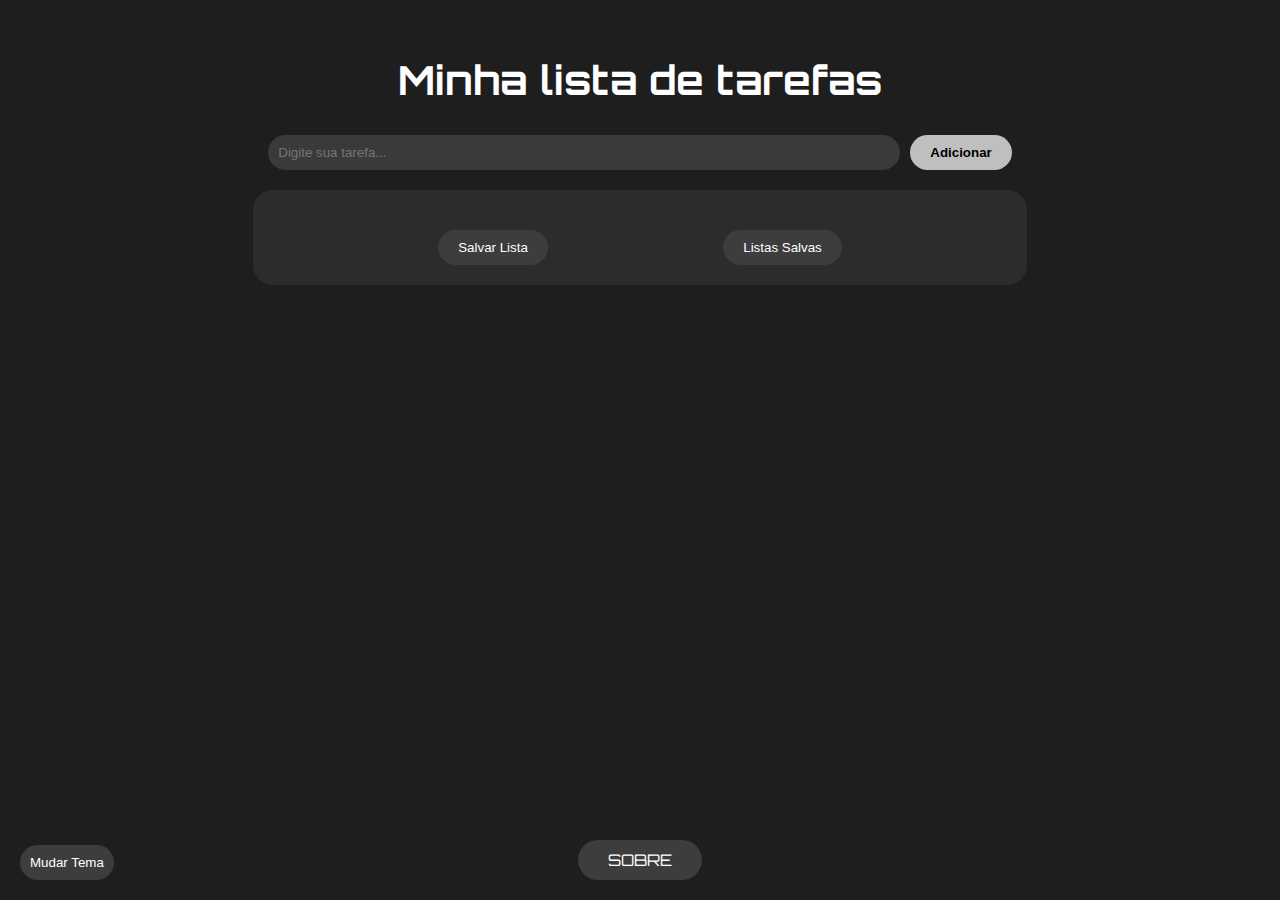
<file: index.html>
<!DOCTYPE html>
<html lang="pt-BR">

<head>
  <meta charset="UTF-8">
  <title>Minha Lista de Tarefas</title>
  <link rel="stylesheet" href="CSS/style-index.css">
</head>

<body>

  <h1>Minha lista de tarefas</h1>

  <div class="entrada">
    <input type="text" id="tarefa" placeholder="Digite sua tarefa...">
    <button onclick="adicionarTarefa()">Adicionar</button>
  </div>

  <div class="container-lista">
    <ul id="lista">
    </ul>
    <div class="botoes-finais">
      <button onclick="salvarTarefas()">Salvar Lista</button>
      <button onclick="mostrarListasSalvas()">Listas Salvas</button>
    </div>
  </div>

  <button id="botao-tema" onclick="mudarTema()">Mudar Tema</button>
  <a href="/Pages/sobre.html" id="botao-sobre">SOBRE</a>

  <script src="JS/script.js"></script>
</body>

</html>
</file>
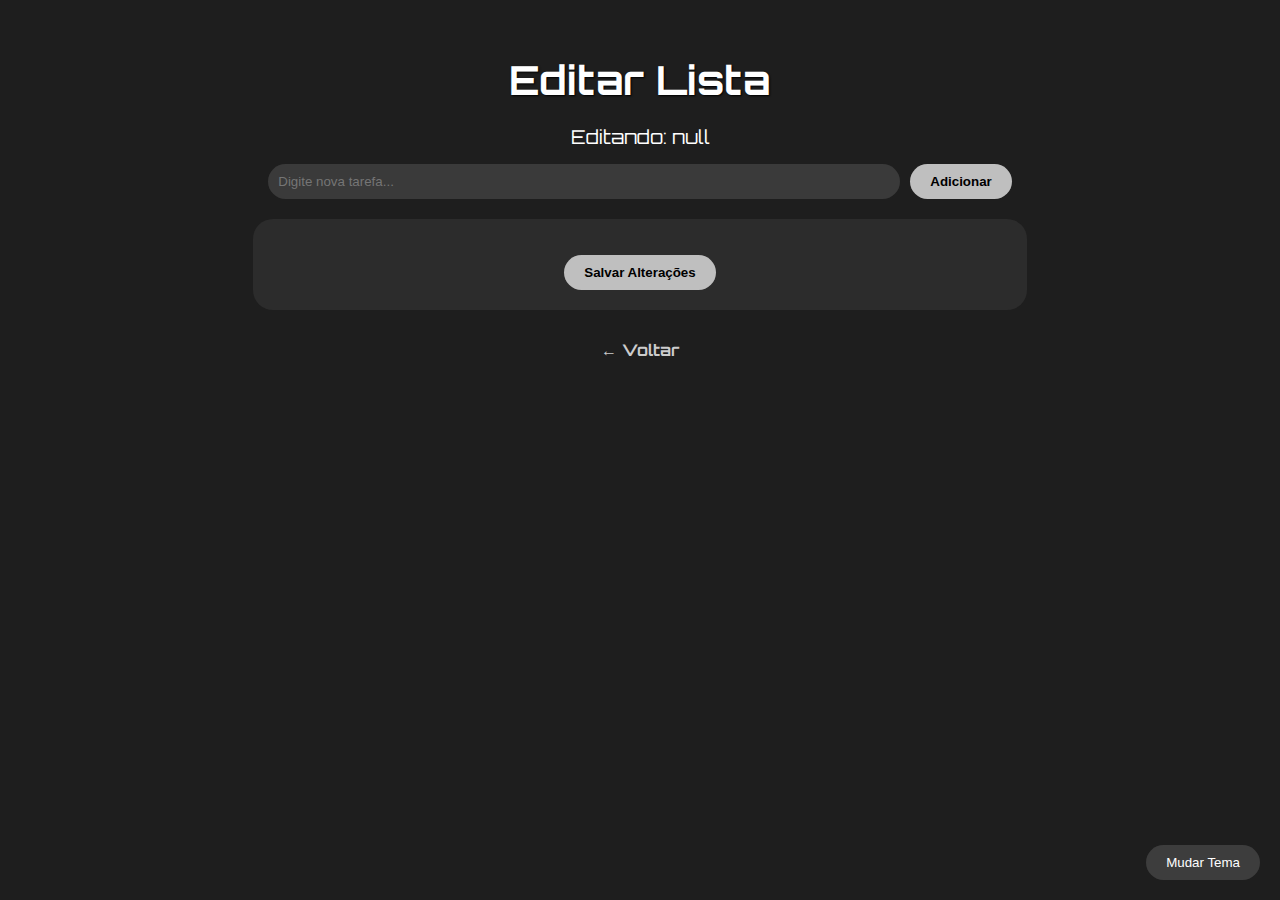
<file: Pages/editar.html>
<!DOCTYPE html>
<html lang="pt-BR">

<head>
  <meta charset="UTF-8">
  <title>Editar Lista</title>
  <link rel="stylesheet" href="/CSS/style-editar.css">
</head>

<body>

  <h1>Editar Lista</h1>
  <p id="nomeLista"></p>

  <div class="entrada">
    <input type="text" id="novaTarefa" placeholder="Digite nova tarefa...">
    <button onclick="adicionarTarefa()">Adicionar</button>
  </div>

  <div class="container-lista">
    <ul id="lista"></ul>
    <button onclick="salvarListaEditada()">Salvar Alterações</button>
  </div>

  <a class="voltar" href="/Pages/listas.html">← Voltar</a>
  <button class="botao-tema" onclick="mudarTema()">Mudar Tema</button>

  <script>
    let nome = "";
    let tarefas = [];

    function carregarDados() {
      const params = new URLSearchParams(window.location.search);
      nome = params.get("nome");

      document.getElementById("nomeLista").textContent = "Editando: " + nome;

      const listas = JSON.parse(localStorage.getItem("MinhasListas") || "{}");
      tarefas = listas[nome] || [];

      tarefas.forEach(tarefa => {
        const li = criarItem(tarefa);
        document.getElementById("lista").appendChild(li);
      });
    }

    function criarItem(texto) {
      const li = document.createElement("li");
      const span = document.createElement("span");
      span.textContent = texto;

      const btnRemover = document.createElement("button");
      btnRemover.textContent = "Remover";
      btnRemover.onclick = () => li.remove();

      li.appendChild(span);
      li.appendChild(btnRemover);
      return li;
    }

    function adicionarTarefa() {
      const input = document.getElementById("novaTarefa");
      const texto = input.value.trim();
      if (texto === "") return;

      const li = criarItem(texto);
      document.getElementById("lista").appendChild(li);
      input.value = "";
    }

    function salvarListaEditada() {
      const spans = document.querySelectorAll("#lista li span");
      const novaLista = Array.from(spans).map(span => span.textContent);

      const listas = JSON.parse(localStorage.getItem("MinhasListas") || "{}");
      listas[nome] = novaLista;
      localStorage.setItem("MinhasListas", JSON.stringify(listas));

      alert("Lista atualizada!");
      window.location.href = "listas.html";
    }

    function mudarTema() {
      document.body.classList.toggle("claro");
    }

    window.onload = carregarDados;
  </script>
</body>

</html>
</file>
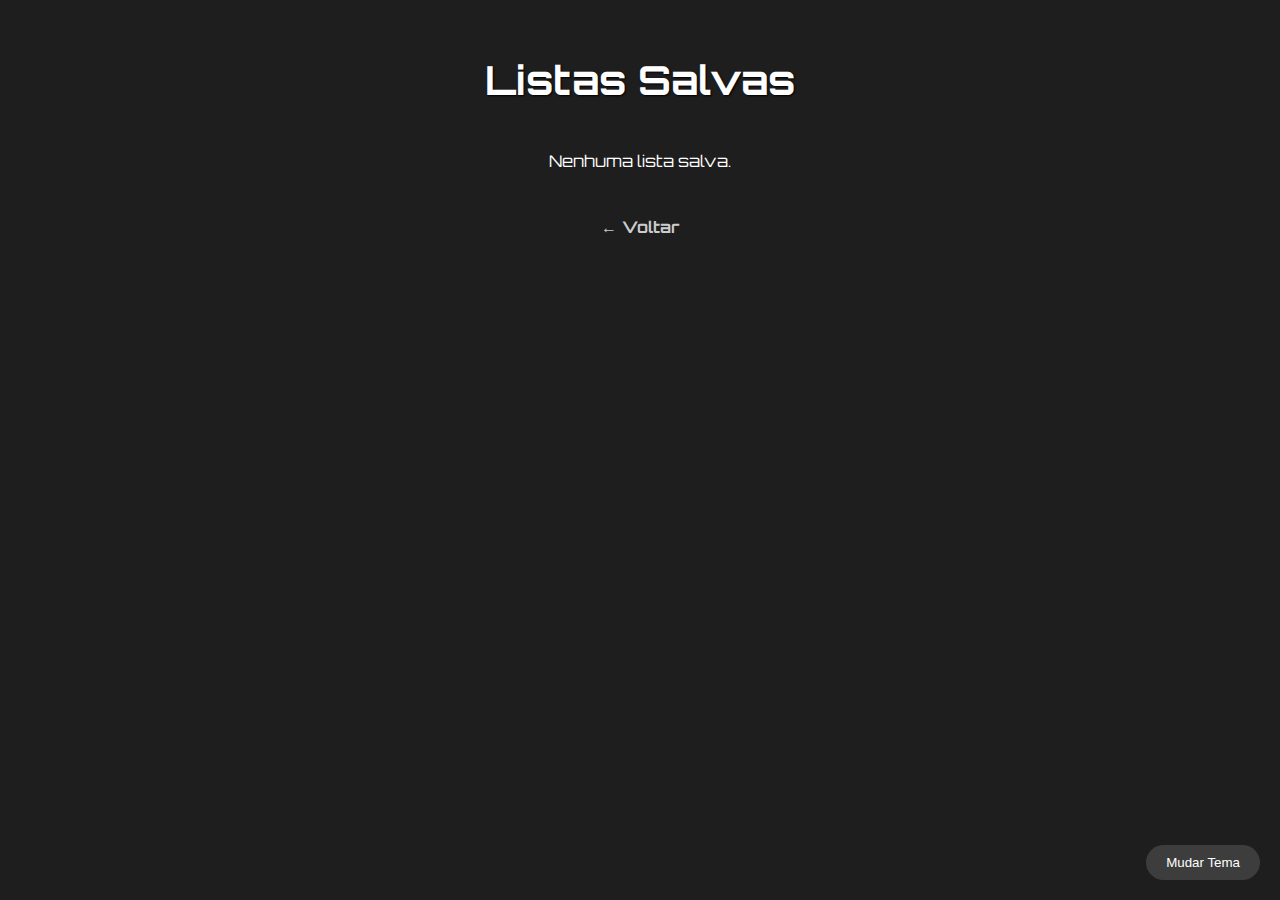
<file: Pages/listas.html>
<!DOCTYPE html>
<html lang="pt-BR">

<head>
  <meta charset="UTF-8">
  <title>Listas Salvas</title>
  <link rel="stylesheet" href="/CSS/style-listas.css">
</head>

<body>

  <h1>Listas Salvas</h1>
  <div id="listasContainer"></div>

  <a href="/index.html" class="voltar">← Voltar</a>
  <button class="botao-tema" onclick="mudarTema()">Mudar Tema</button>

  <script>
    function carregarListasSalvas() {
      const listas = JSON.parse(localStorage.getItem("MinhasListas") || "{}");
      const container = document.getElementById("listasContainer");
      container.innerHTML = "";

      Object.entries(listas).forEach(([nome, tarefas]) => {
        const div = document.createElement("div");
        div.className = "lista-salva";

        const titulo = document.createElement("h3");
        titulo.textContent = nome;

        const ul = document.createElement("ul");
        tarefas.forEach(tarefa => {
          const li = document.createElement("li");
          li.textContent = tarefa;
          ul.appendChild(li);
        });

        const btnEditar = document.createElement("button");
        btnEditar.textContent = "Editar";
        btnEditar.onclick = () => {
          window.location.href = `editar.html?nome=${encodeURIComponent(nome)}`;
        };

        const btnRemover = document.createElement("button");
        btnRemover.textContent = "Remover";
        btnRemover.onclick = () => removerLista(nome);

        div.appendChild(titulo);
        div.appendChild(ul);
        div.appendChild(btnEditar);
        div.appendChild(btnRemover);
        container.appendChild(div);
      });

      if (Object.keys(listas).length === 0) {
        container.innerHTML = "<p>Nenhuma lista salva.</p>";
      }
    }

    function removerLista(nome) {
      if (confirm("Deseja realmente excluir esta lista?")) {
        const listas = JSON.parse(localStorage.getItem("MinhasListas") || "{}");
        delete listas[nome];
        localStorage.setItem("MinhasListas", JSON.stringify(listas));
        carregarListasSalvas();
      }
    }

    function mudarTema() {
      document.body.classList.toggle("claro");
    }

    window.onload = carregarListasSalvas;
  </script>
</body>

</html>
</file>
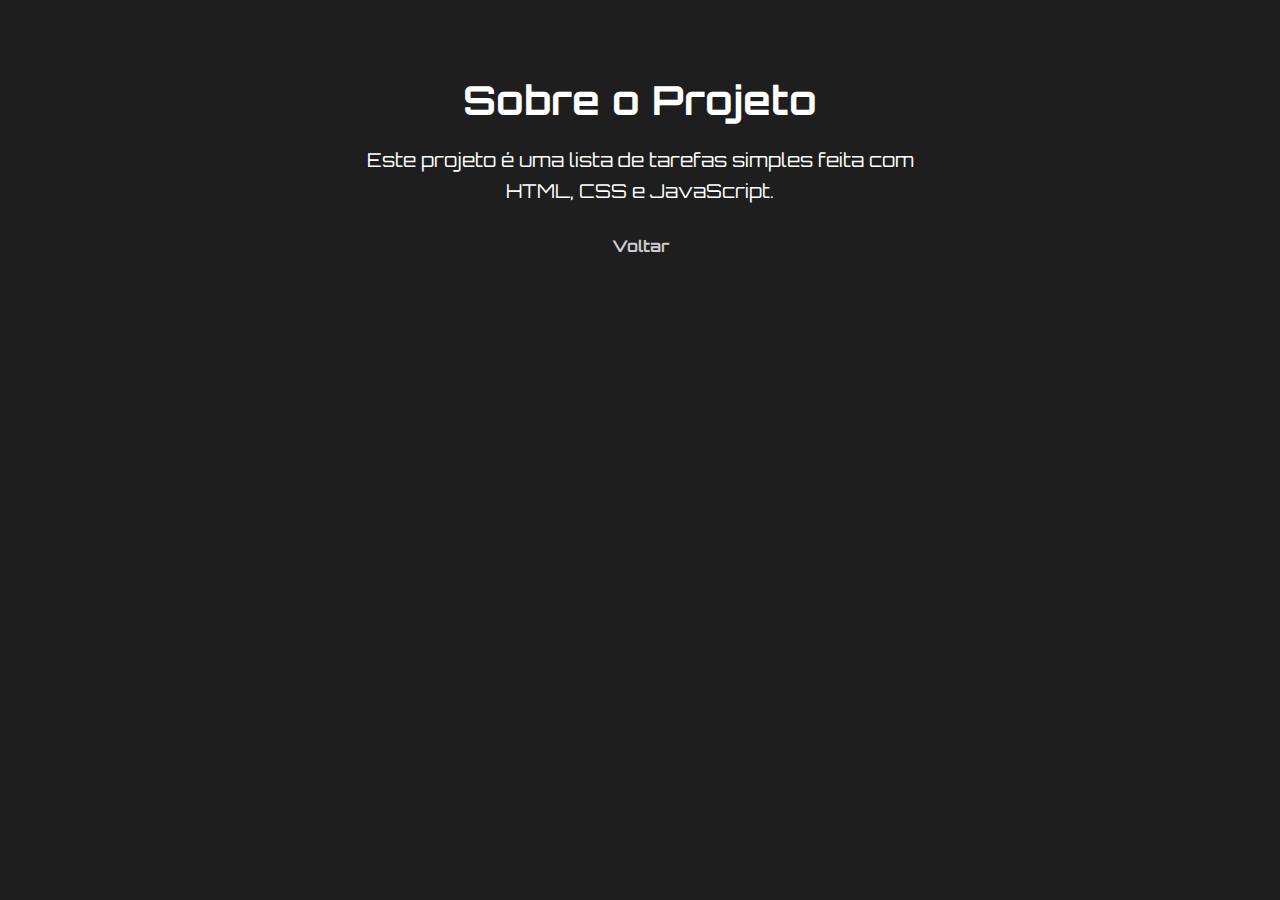
<file: Pages/sobre.html>
<!DOCTYPE html>
<html lang="pt-BR">

<head>
  <meta charset="UTF-8">
  <link rel="stylesheet" href="/CSS/style-sobre.css">
  <title>Sobre</title>
</head>

<body>
  <h1>Sobre o Projeto</h1>
  <p>Este projeto é uma lista de tarefas simples feita com HTML, CSS e JavaScript.</p>
  <a href="index.html">Voltar</a>
</body>

</html>
</file>
<file: CSS/style-index.css>
@import url('https://fonts.googleapis.com/css2?family=Orbitron:wght@400;700&display=swap');

body {
  background-color: #1e1e1e;
  color: #fff;
  font-family: 'Orbitron', sans-serif;
  text-align: center;
  padding: 20px;
  transition: background-color 0.3s ease;
}

h1 {
  font-size: 2.5em;
  margin-bottom: 30px;
  color: #ffffff;
}

.entrada {
  display: flex;
  justify-content: center;
  gap: 10px;
  margin-bottom: 20px;
  flex-wrap: wrap;
}

.entrada input {
  width: 50%;
  min-width: 200px;
  padding: 10px;
  border-radius: 30px;
  border: none;
  background-color: #3a3a3a;
  color: white;
  transition: box-shadow 0.3s ease;
}

.entrada input:focus {
  outline: none;
  box-shadow: 0 0 10px #888;
}

.entrada button {
  padding: 10px 20px;
  border-radius: 20px;
  border: none;
  background-color: #bfbfbf;
  color: #000;
  font-weight: bold;
  cursor: pointer;
  transition: background-color 0.3s ease;
}

.entrada button:hover {
  background-color: #999;
}

.container-lista {
  background-color: #2c2c2c;
  padding: 20px;
  border-radius: 20px;
  width: 60%;
  margin: auto;
}

ul#lista {
  list-style: none;
  padding: 0;
}

ul#lista li {
  background-color: #444;
  border-radius: 20px;
  margin: 10px 0;
  padding: 15px;
  display: flex;
  justify-content: space-between;
  align-items: center;
  transition: transform 0.2s ease;
}

ul#lista li:hover {
  transform: scale(1.02);
}

ul#lista li button {
  background-color: #ccc;
  border: none;
  border-radius: 20px;
  padding: 5px 10px;
  cursor: pointer;
}

.botoes-finais {
  margin-top: 20px;
  display: flex;
  justify-content: space-evenly;
  flex-wrap: wrap;
  gap: 10px;
}

.botoes-finais button {
  padding: 10px 20px;
  border-radius: 20px;
  border: none;
  background-color: #3d3d3d;
  color: white;
  cursor: pointer;
  transition: background-color 0.3s ease;
}

.botoes-finais button:hover {
  background-color: #555;
}

#botao-tema {
  position: fixed;
  bottom: 20px;
  left: 20px;
  background-color: #3d3d3d;
  padding: 10px;
  border-radius: 20px;
  border: none;
  color: white;
  cursor: pointer;
}

#botao-sobre {
  position: fixed;
  bottom: 20px;
  left: 50%;
  transform: translateX(-50%);
  background-color: #3d3d3d;
  padding: 10px 30px;
  border-radius: 20px;
  color: white;
  text-decoration: none;
}

/* Modo Claro */
body.claro {
  background-color: #ffffff;
  color: #000000;
}

body.claro h1 {
  color: #000000;
  text-shadow: none;
}

body.claro .entrada input {
  background-color: #e8e8e8;
  color: #000;
}

body.claro .entrada input:focus {
  box-shadow: 0 0 10px #888;
}

body.claro .entrada button,
body.claro .botoes-finais button,
body.claro .botao-tema,
body.claro ul#lista li button {
  background-color: #dddddd;
  color: #000;
}

body.claro .container-lista {
  background-color: #f2f2f2;
}

body.claro ul#lista li {
  background-color: #e0e0e0;
}

@media (max-width: 600px) {
  .entrada input {
    width: 80%;
  }

  .container-lista {
    width: 90%;
  }

  ul#lista li {
    flex-direction: column;
    align-items: flex-start;
  }

  .botoes-finais {
    flex-direction: column;
    gap: 10px;
  }
}
</file>
<file: CSS/style-editar.css>
@import url('https://fonts.googleapis.com/css2?family=Orbitron:wght@400;700&display=swap');

body {
  background-color: #1e1e1e;
  color: #ffffff;
  font-family: 'Orbitron', sans-serif;
  text-align: center;
  padding: 20px;
  transition: background-color 0.3s ease, color 0.3s ease;
}

h1 {
  font-size: 2.5em;
  margin-bottom: 20px;
  text-shadow: 1px 1px 2px #000;
}

#nomeLista {
  font-size: 1.2em;
  margin-bottom: 15px;
}

.entrada {
  display: flex;
  justify-content: center;
  flex-wrap: wrap;
  gap: 10px;
  margin-bottom: 20px;
}

.entrada input {
  width: 50%;
  min-width: 200px;
  padding: 10px;
  border-radius: 30px;
  border: none;
  background-color: #3a3a3a;
  color: white;
}

.entrada button {
  padding: 10px 20px;
  border-radius: 20px;
  border: none;
  background-color: #bfbfbf;
  color: #000;
  font-weight: bold;
  cursor: pointer;
}

.container-lista {
  background-color: #2c2c2c;
  padding: 20px;
  border-radius: 20px;
  width: 60%;
  margin: auto;
}

.container-lista button {
  padding: 10px 20px;
  border-radius: 20px;
  border: none;
  background-color: #bfbfbf;
  color: #000;
  font-weight: bold;
  cursor: pointer;
  transition: background-color 0.3s ease;
}

.container-lista button:hover {
   background-color: #999;
}

ul {
  list-style: none;
  padding-left: 0;
}

li {
  background-color: #444;
  border-radius: 20px;
  margin: 10px 0;
  padding: 15px;
  display: flex;
  justify-content: space-between;
  align-items: center;
}

li button {
  background-color: #ccc;
  border: none;
  border-radius: 20px;
  padding: 5px 10px;
  cursor: pointer;
}

.voltar {
  display: inline-block;
  margin-top: 30px;
  color: #ccc;
  text-decoration: none;
  font-weight: bold;
}

.voltar:hover {
  color: white;
}

.botao-tema {
  position: fixed;
  bottom: 20px;
  right: 20px;
  background-color: #3d3d3d;
  padding: 10px 20px;
  border-radius: 20px;
  color: white;
  border: none;
  cursor: pointer;
  z-index: 1000;
}

.botao-tema:hover {
  background-color: #555;
}

/* Modo Claro */
body.claro {
  background-color: #ffffff;
  color: #000000;
}

body.claro h1 {
  color: #000;
  text-shadow: none;
}

body.claro .entrada input {
  background-color: #f2f2f2;
  color: #000;
}

body.claro .entrada button,
body.claro .botao-tema,
body.claro li button {
  background-color: #dddddd;
  color: #000;
}

body.claro .container-lista {
  background-color: #f2f2f2;
}

body.claro li {
  background-color: #e0e0e0;
}

/* Responsivo */
@media (max-width: 600px) {
  .entrada input {
    width: 90%;
  }

  .container-lista {
    width: 90%;
  }

  li {
    flex-direction: column;
    align-items: flex-start;
  }

  .botao-tema {
    bottom: 10px;
    right: 10px;
    padding: 8px 16px;
  }
}
</file>
<file: CSS/style-listas.css>
/* style-listas.css */
@import url('https://fonts.googleapis.com/css2?family=Orbitron:wght@400;700&display=swap');

body {
  background-color: #1e1e1e;
  color: #ffffff;
  font-family: 'Orbitron', sans-serif;
  text-align: center;
  padding: 20px;
  transition: background-color 0.3s ease, color 0.3s ease;
}

h1 {
  font-size: 2.5em;
  margin-bottom: 30px;
  color: #ffffff;
  text-shadow: 1px 1px 2px #000;
}

#listasContainer {
  display: flex;
  flex-direction: column;
  align-items: center;
}

.lista-salva {
  background-color: #2c2c2c;
  margin: 20px auto;
  padding: 20px;
  width: 60%;
  border-radius: 15px;
  text-align: left;
  box-shadow: 0 0 8px rgba(0, 0, 0, 0.4);
  transition: transform 0.2s ease;
}

.lista-salva:hover {
  transform: scale(1.01);
}

.lista-salva h3 {
  color: #fff;
  margin-bottom: 10px;
}

.lista-salva ul {
  margin-top: 10px;
  padding-left: 20px;
}

.lista-salva li {
  margin-bottom: 5px;
  display: flex;
  justify-content: space-between;
  align-items: center;
  background-color: #444;
  padding: 10px;
  border-radius: 10px;
}

.lista-salva button {
  margin-top: 10px;
  margin-right: 10px;
  padding: 6px 15px;
  border-radius: 10px;
  background-color: #444;
  color: white;
  border: none;
  cursor: pointer;
  transition: background-color 0.3s ease;
}

.lista-salva button:hover {
  background-color: #666;
}

a.voltar {
  color: #ccc;
  text-decoration: none;
  margin-top: 30px;
  display: inline-block;
  font-weight: bold;
}

a.voltar:hover {
  color: white;
}

.botao-tema {
  position: fixed;
  bottom: 20px;
  right: 20px;
  background-color: #3d3d3d;
  padding: 10px 20px;
  border-radius: 20px;
  color: white;
  border: none;
  cursor: pointer;
  transition: background-color 0.3s ease;
  z-index: 999;
}

.botao-tema:hover {
  background-color: #555;
}

body.claro {
  background-color: #ffffff;
  color: #000000;
}

body.claro h1 {
  color: #000000;
  text-shadow: none;
}

body.claro .lista-salva {
  background-color: #f9f9f9;
}

body.claro .lista-salva h3 {
  color: #000000;
}

body.claro .lista-salva li {
  background-color: #e0e0e0;
  color: #000;
}

body.claro .lista-salva button {
  background-color: #dddddd;
  color: #000000;
}

@media (max-width: 600px) {
  .lista-salva {
    width: 90%;
  }

  h1 {
    font-size: 1.8em;
  }

  .botao-tema {
    bottom: 10px;
    right: 10px;
    padding: 8px 16px;
  }
}
</file>
<file: CSS/style-sobre.css>
@import url('https://fonts.googleapis.com/css2?family=Orbitron:wght@400;700&display=swap');

body {
  background-color: #1e1e1e;
  color: #ffffff;
  font-family: 'Orbitron', sans-serif;
  text-align: center;
  padding: 40px;
  transition: background-color 0.3s ease, color 0.3s ease;
}

h1 {
  font-size: 2.5em;
  margin-bottom: 20px;
}

p {
  font-size: 1.2em;
  max-width: 600px;
  margin: 0 auto;
  line-height: 1.6;
}

a {
  display: inline-block;
  margin-top: 30px;
  color: #ccc;
  text-decoration: none;
  font-weight: bold;
}

a:hover {
  color: white;
}
@media (max-width: 600px) {
  h1 {
    font-size: 1.8em;
  }

  .entrada input,
  .entrada button,
  .container-lista,
  .lista-salva {
    width: 90% !important;
  }

  ul#lista li {
    flex-direction: column;
    align-items: flex-start;
  }

  .botoes-finais {
    flex-direction: column;
    gap: 10px;
  }

  body {
    padding: 15px;
  }
}
</file>
